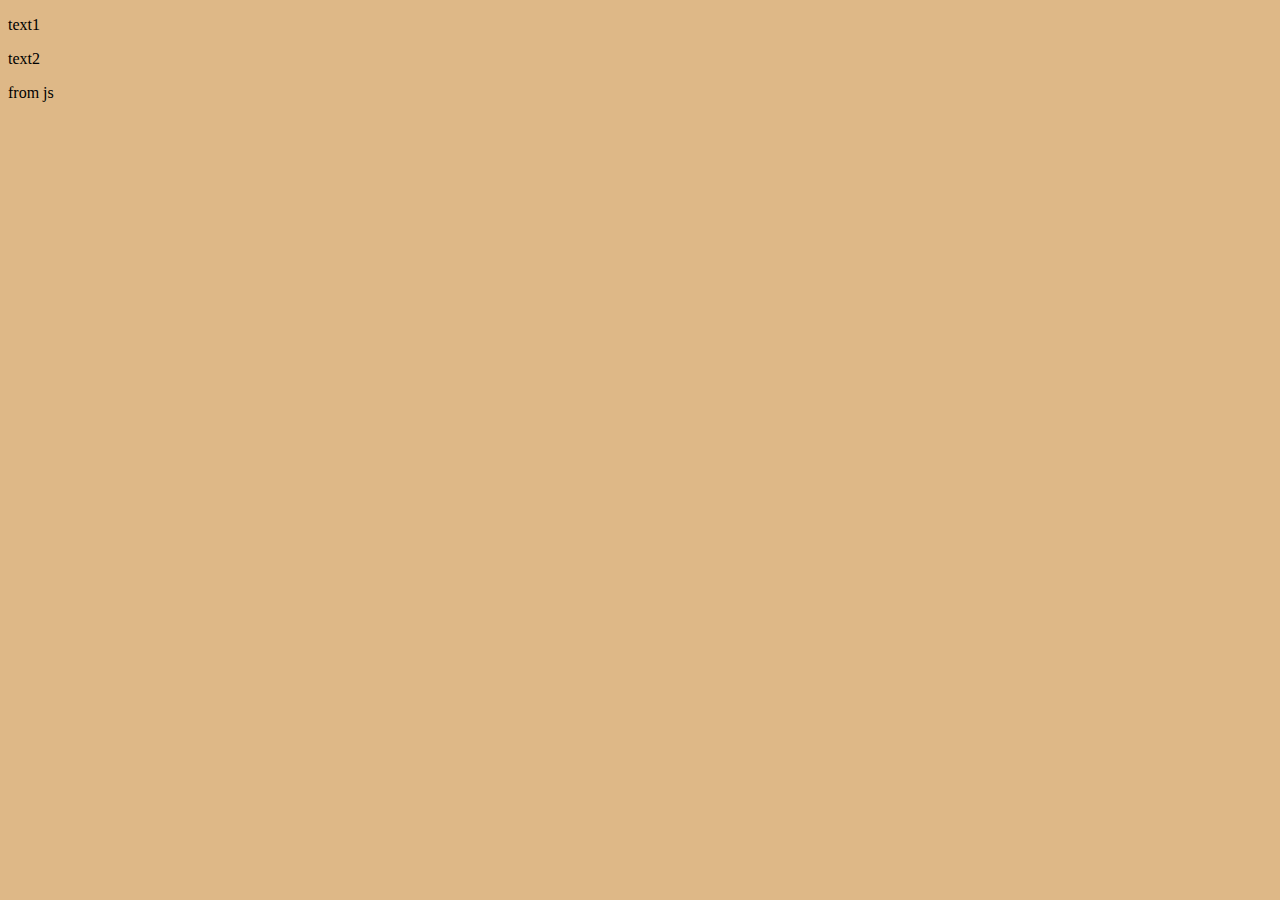
<file: html/html/index.html>
<!DOCTYPE html>
<html>
<head>
	<meta charset="utf-8">
	<meta name="viewport" content="width=device-width, initial-scale=1">
	<link rel="stylesheet" type="text/css" href="../css/styling.css">
	<title>My website</title>
</head>
<body>
	<div id="div1">
		<p id="p1">text1</p>
		<p id="p2">text2</p>
	</div>
	<script>
	var par =document.createElement("p");
	var text=document.createTextNode("from js");
	par.appendChild(text);
	var element=document.getElementById("div1").appendChild(par)
    </script>

</body>
</html>
</file>
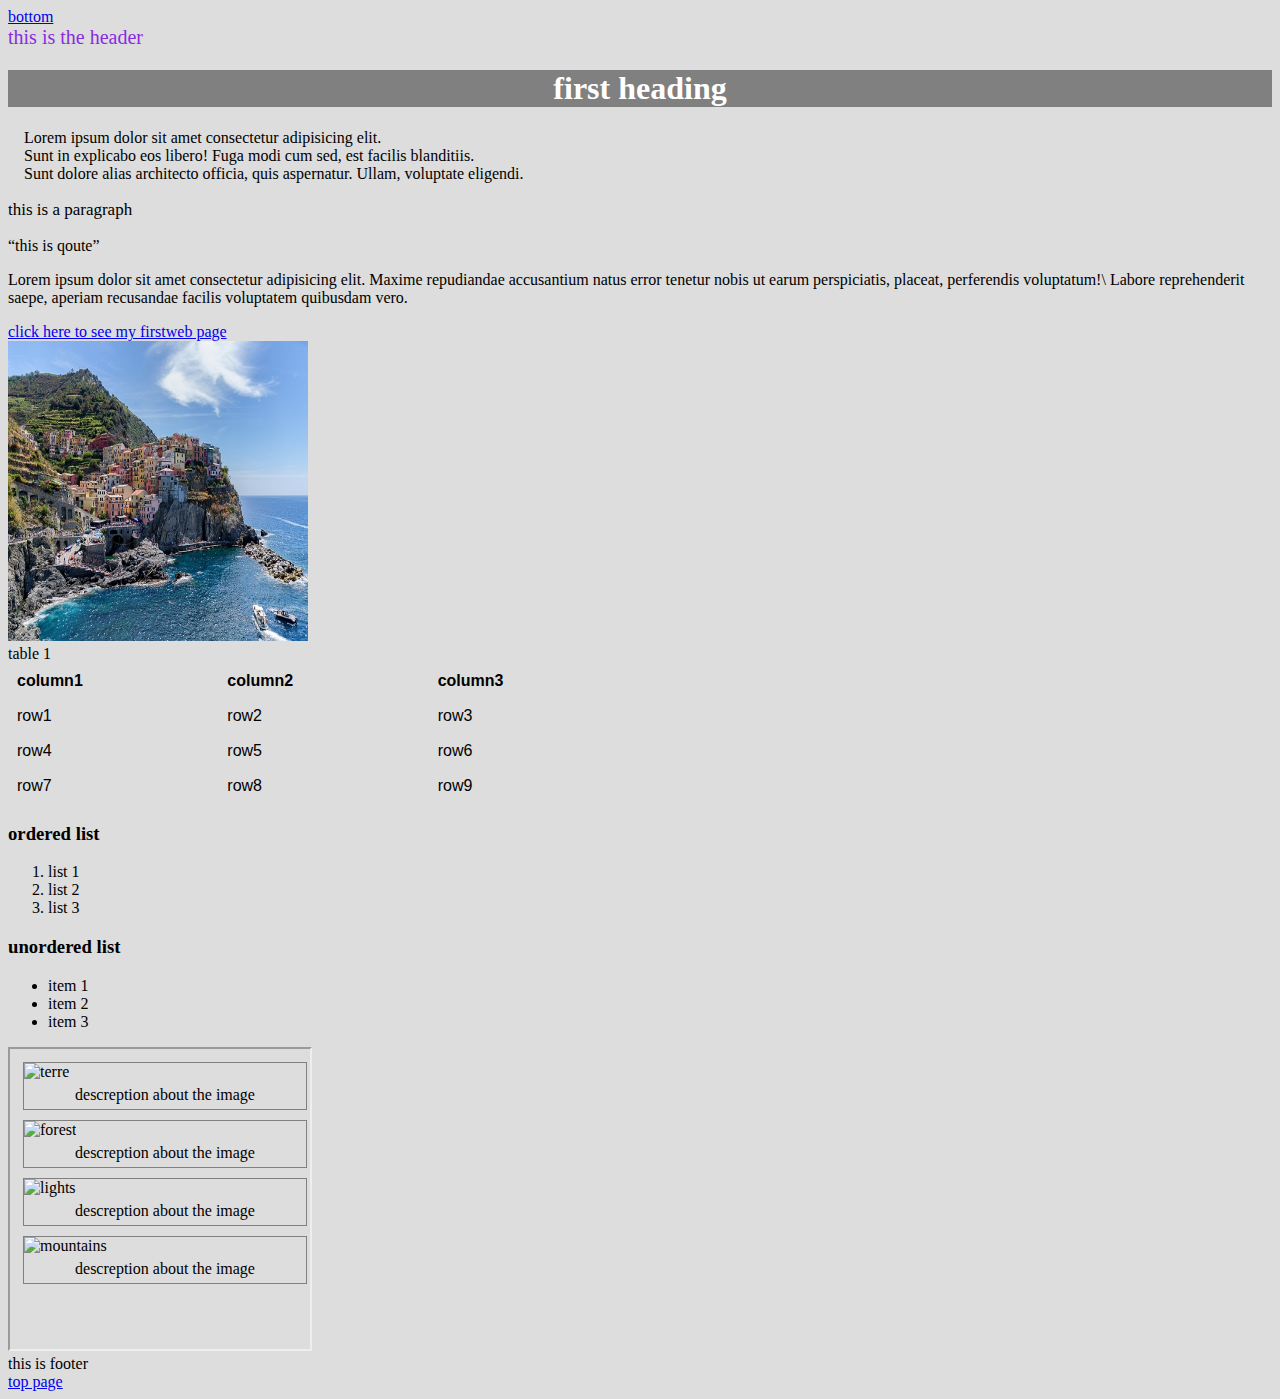
<file: html/image/Lab1.html>
<!DOCTYPE html>
<html lang="en">
<head>
    <meta charset="UTF-8">
    <meta http-equiv="X-UA-Compatible" content="IE=edge">
    <meta name="viewport" content="width=device-width, initial-scale=1.0">
    <title>my first web page</title>
    <style>
        body{
            background-color: #dddddd;
        }
    table {
  font-family: arial, sans-serif;
  border-collapse: collapse;
  width: 50%;
}

td, th {
  border: 1px solid #dddddd;
  text-align: left;
  padding: 8px;
}

tr:nth-child(even) {
  background-color: #dddddd;
}
iframe{
    left: 0px;
}
    </style>
</head>
<body>
    <a href="#footer">bottom</a>
    <header style="font-size: 20px;color:blueviolet;" id="header">this is the header</header>
    <h1 style="color: white; background-color:gray; text-align:center"> first heading</h1>
    <pre style="font-family: verdana;">
    Lorem ipsum dolor sit amet consectetur adipisicing elit.
    Sunt in explicabo eos libero! Fuga modi cum sed, est facilis blanditiis. 
    Sunt dolore alias architecto officia, quis aspernatur. Ullam, voluptate eligendi.</pre>
    <p style="font-size: 17px;">this is a paragraph</p>
    <q>this is qoute</q>
    <br>
    <p>Lorem ipsum dolor sit amet consectetur adipisicing elit.
         Maxime repudiandae accusantium natus error tenetur nobis ut earum perspiciatis, placeat, perferendis voluptatum!\
         Labore reprehenderit saepe, aperiam recusandae facilis voluptatem quibusdam vero.</p>
    <a href="my first webpage.html">click here to see my firstweb page</a><br>
    <img src="img_5terre.jpg" alt="human gif" style="width: 300px; height:300px"><br>
    <caption>table 1</caption>
    <table>
        <tr>
            <th>column1</th>
            <th>column2</th>
            <th>column3</th>
            
        </tr>
        <tr>
            <td>row1</td>
            <td>row2</td>
            <td>row3</td>
        </tr>
        <tr>
            <td>row4</td>
            <td>row5</td>
            <td>row6</td>
        </tr>
        <tr>
            <td>row7</td>
            <td>row8</td>
            <td>row9</td>
        </tr>
        
    </table>
    <!--list-->
    <!--ordered list-->
    <h3>ordered list</h3>
    <ol>
        <li>list 1</li>
        <li>list 2</li>
        <li>list 3</li>
    </ol>
    <h3>unordered list</h3>
    <ul>
        <li>item 1</li>
        <li>item 2</li>
        <li>item 3</li>
    </ul>
    
    <iframe src="image gallery.html" frameborder="1" style="height: 300px; width:300px;">mountains picture</iframe> <br>
    <!--<iframe src="img_lights.jpg" frameborder="0"></iframe>-->
    <footer id="footer">this is footer </footer>
    <a href="#header">top page</a> <br>
</body>
</html>
</file>
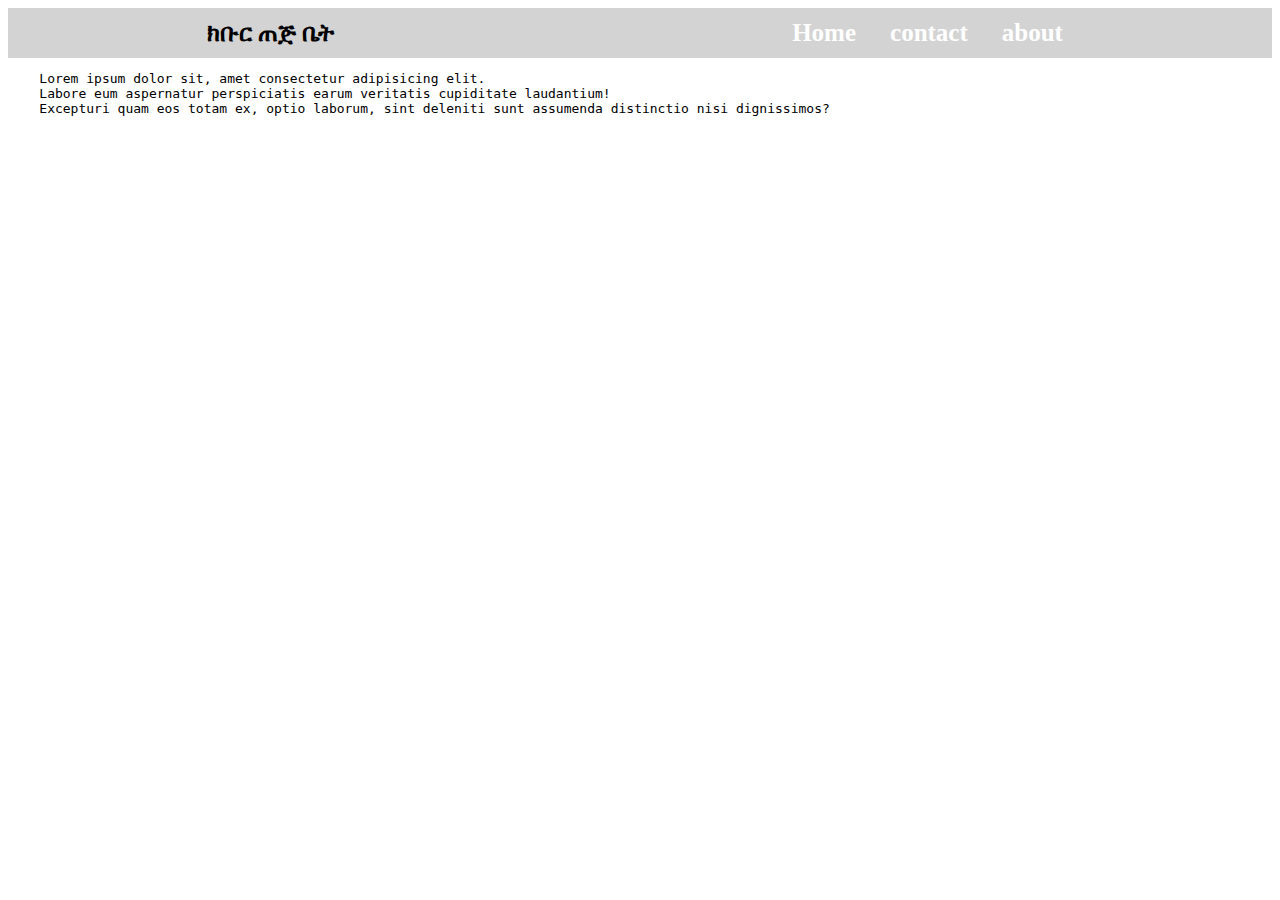
<file: html/html/ecomerence/about.html>
<!DOCTYPE html>
<html lang="en">
<head>
    <meta charset="UTF-8">
    <meta http-equiv="X-UA-Compatible" content="IE=edge">
    <meta name="viewport" content="width=device-width, initial-scale=1.0">
    <title>ክቡር ጠጅ ቤት</title>
    <link rel="stylesheet" href="kibur.css">
</head>
<body>
    <div class="navvvv">
        <div class="kibur">
            <h2>ክቡር ጠጅ ቤት</h2>
        </div>
        <div >
            <ul class="list">
                <li><a href="home.html" target="_blank">Home</a></li>
                <li><a href="contact.html" target="_blank">contact</a></li>
                <li><a href="about.html">about</a></li>
            </ul>  
        </div>
    </div>    
    <div>
        <div>
            <pre>
    Lorem ipsum dolor sit, amet consectetur adipisicing elit.
    Labore eum aspernatur perspiciatis earum veritatis cupiditate laudantium!
    Excepturi quam eos totam ex, optio laborum, sint deleniti sunt assumenda distinctio nisi dignissimos?
            </pre>
        </div>
    </div>
</body>
</html>
</file>
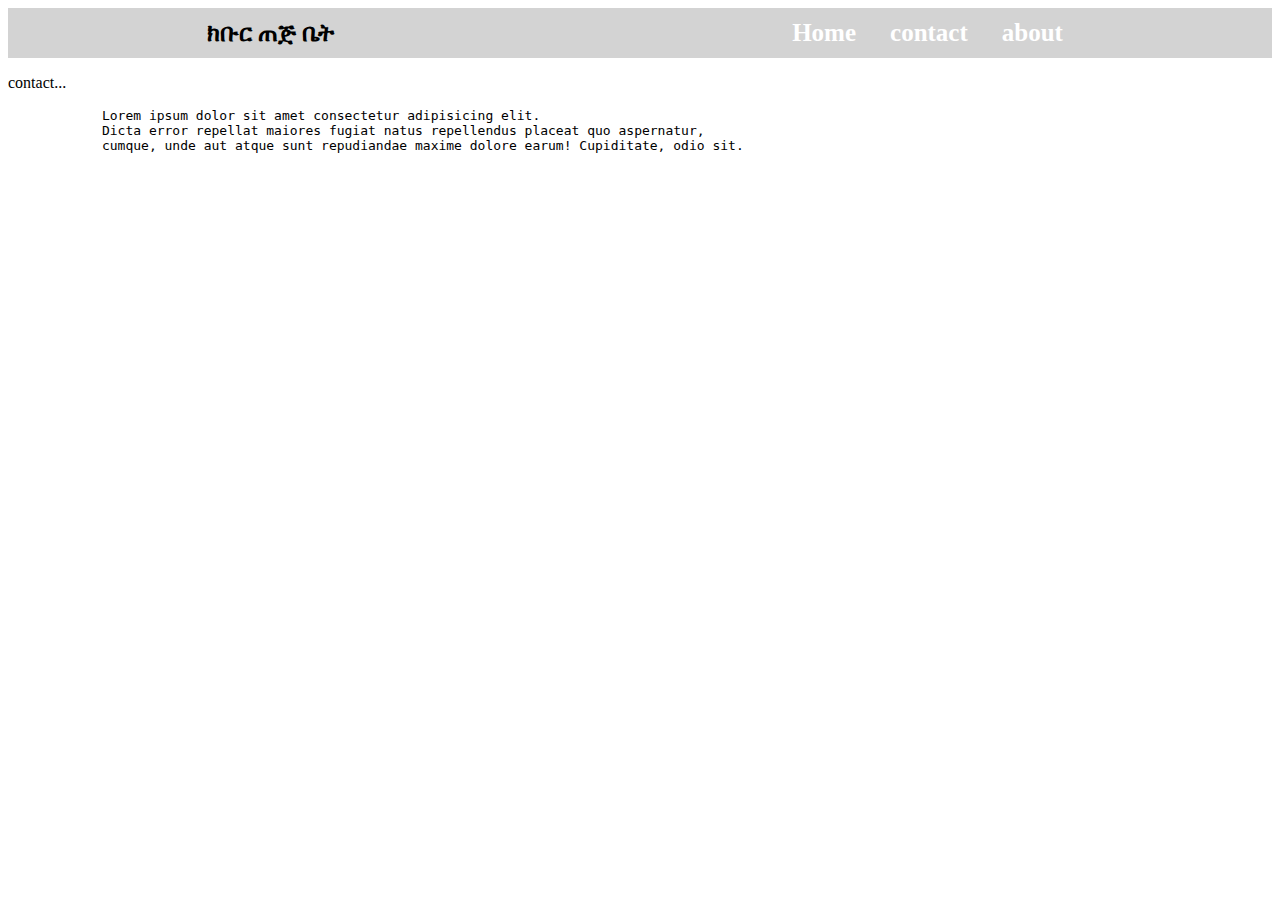
<file: html/html/ecomerence/contact.html>
<!DOCTYPE html>
<html lang="en">
<head>
    <meta charset="UTF-8">
    <meta http-equiv="X-UA-Compatible" content="IE=edge">
    <meta name="viewport" content="width=device-width, initial-scale=1.0">
    <title>ክቡር ጠጅ ቤት</title>
    <link rel="stylesheet" href="kibur.css">
</head>
<body>
        <div class="navvvv">
            <div class="kibur">
                <h2>ክቡር ጠጅ ቤት</h2>
            </div>
            <div>
                <ul class="list">
                    <li><a href="home.html" target="_blank">Home</a></li>
                    <li><a href="contact.html">contact</a></li>
                    <li><a href="about.html" target="_blank">about</a></li>
                 </ul>
            </div>
        </div>
        <div>
            <div>
            <p>contact...</p>
        <pre>
            Lorem ipsum dolor sit amet consectetur adipisicing elit.
            Dicta error repellat maiores fugiat natus repellendus placeat quo aspernatur, 
            cumque, unde aut atque sunt repudiandae maxime dolore earum! Cupiditate, odio sit.
        </pre>
        </div>
        </div>

    
    
    
</body>
</html>
</file>
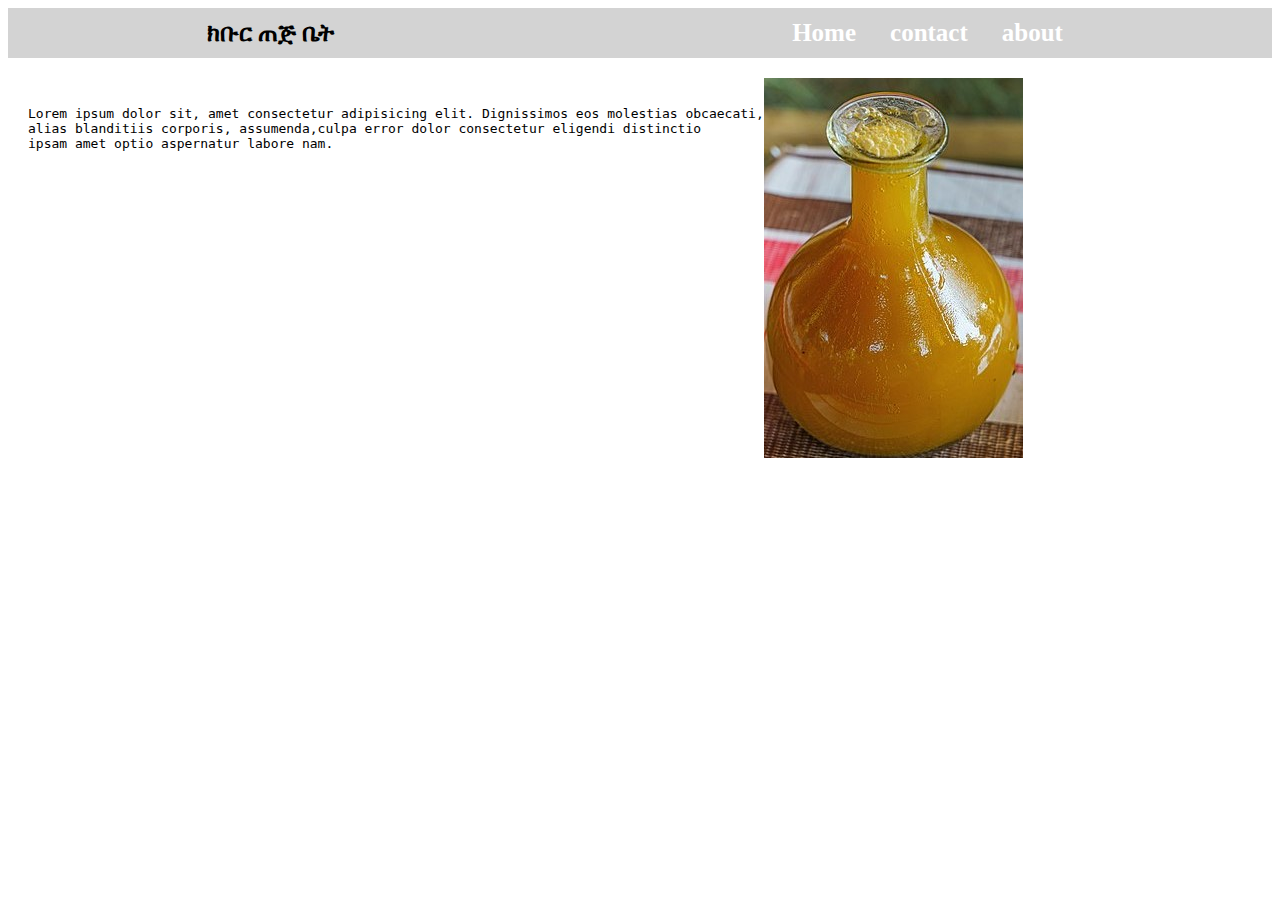
<file: html/html/ecomerence/home.html>
<!DOCTYPE html>
<html lang="en">
<head>
    <meta charset="UTF-8">
    <meta http-equiv="X-UA-Compatible" content="IE=edge">
    <meta name="viewport" content="width=device-width, initial-scale=1.0">
    <title>ክቡር ጠጅ  ቤት</title>
    <link rel="stylesheet" href="kibur.css">
</head>
<body>
    <div class="navvvv">
        <div class="kibur">
            <h2>ክቡር ጠጅ ቤት</h2>
        </div>
        <div class="list">
            <ul>
                <li><a href="home.html">Home</a></li>
                <li> <a href="contact.html" target="_blank">contact</a></li>
                <li><a href="about.html" target="_blank">about</a></li>
            </ul>
        </div>
    </div>
    <div class="bodyyy">
            <div class="text">
<pre>    
Lorem ipsum dolor sit, amet consectetur adipisicing elit. Dignissimos eos molestias obcaecati,
alias blanditiis corporis, assumenda,culpa error dolor consectetur eligendi distinctio
ipsam amet optio aspernatur labore nam.
</pre>
            </div>
            <div class="image">
                <img src="tej.jpg" alt="picture of tej">
            </div>  
    </div>
    
</body>
</html>
</file>
<file: html/css/styling.css>
body{
	background: burlywood;
}
h1{
	color: steelblue;
}
</file>
<file: html/html/ecomerence/kibur.css>
*{
    box-sizing: border-box;
    
}
div .kibur{
    display: flex;
    color:black;
    justify-content: flex-start;
    
}
.list a{
    text-decoration: none;
    font-size: 25px;
    font-weight: bold;
    color: white;
    text-align: center;
    padding: 10px 10px;
}
li a:hover{
    background-color: green;
}
li{
    list-style-type: none;
    overflow: hidden;
}
 .list li{
   display: inline;
   margin-left: 10px;
}
.navvvv {
    display: flex;
    height: 50px;
    align-items: center;
    justify-content: space-around;
    background-color: lightgrey;
    /* width: 100%; */
}
.bodyyy{
    display: flex;
    flex-direction: row;
    align-content: space-between;
    padding: 20px;
    margin-top: auto;
    overflow: scroll;
}
.text{

    flex: 50%;
}
.image{
    flex: 50%;
}

@media screen (max-width:800px){
    .navvvv{
        flex-direction: column;
    }
    .list li{
        flex-direction: column;
    }
}
</file>
